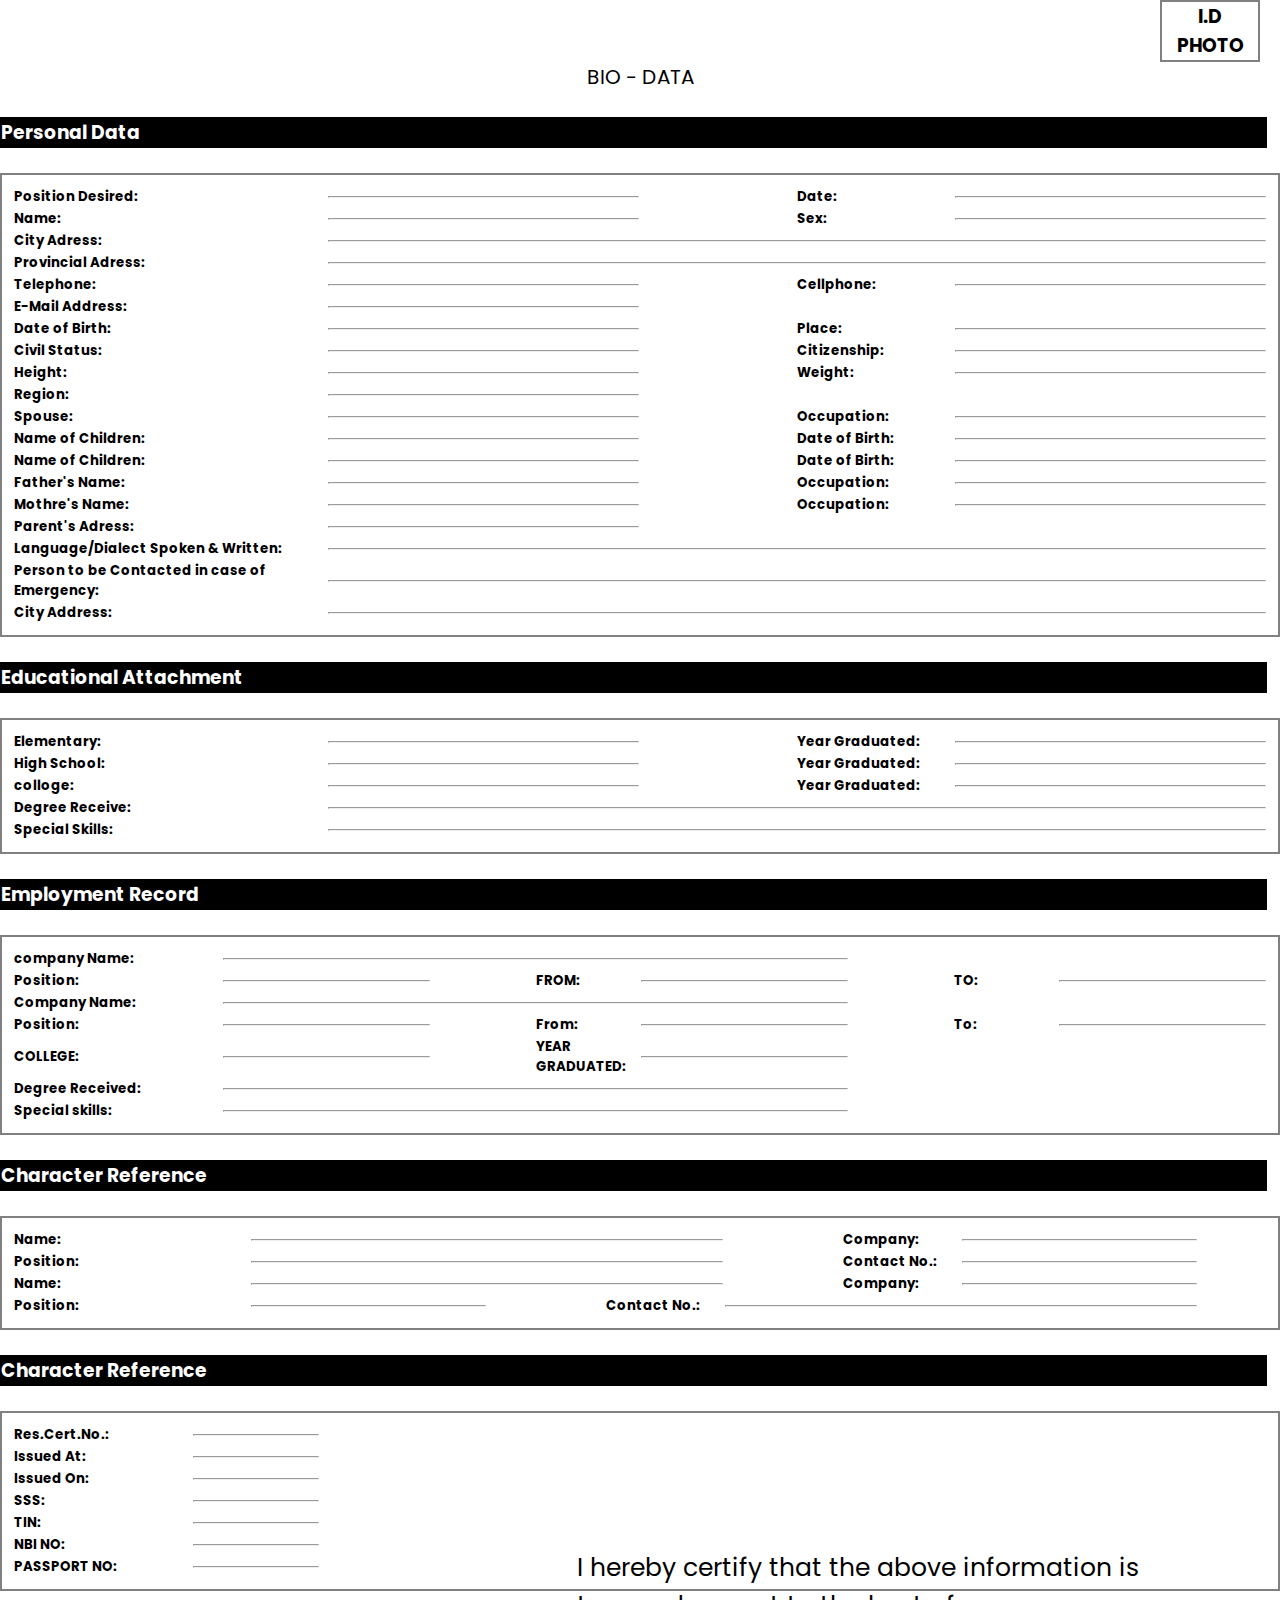
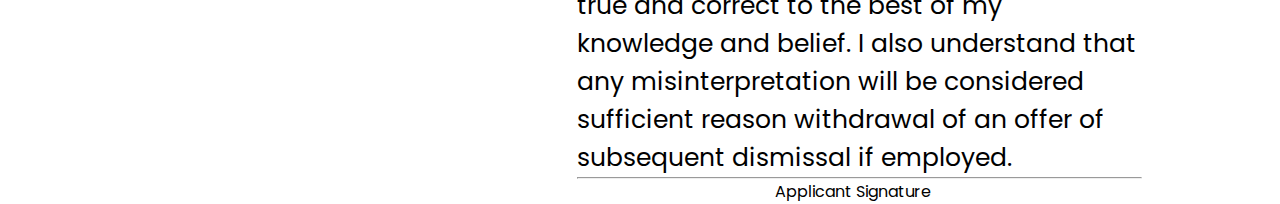
<file: Bahinting.html>
<!DOCTYPE html>

<html>

<head>
<title>Bio-Data</title>
<link rel="stylesheet" type="text/css" href="style.css"/>
</head>
<style>
	.header{
		font-size: 20px;
	}
	.border{
		border: 2px solid gray;padding:10px;
		margin: 0;
	}
	
td{
	width:8%;
	max-width: 100px;
}.td-left{
margin-left:50%;
}

	legend{
		background-color: black;
		color:white;
		padding:1px;
		width: 99%;
	}
</style>
<body>

	<div align="right">
	<div style="border:2px solid gray; width: 100px;margin-right: 20px;" ><h3 style="text-align: center;">I.D <BR>PHOTO</h3>
</div>
</div>
	<div align="center" class="header">BIO - DATA</div><br>

<form action="demo_form.asp" method="get">
		<legend ><h3>Personal Data</h3></legend><br>
	<div class="border">
			<table align="center">
				<tr>
					<td><h5>Position Desired:</h5></td>
					<td colspan="3"><hr></td>
					<td><h5 class="td-left">Date:</h5></td>
					<td colspan="2"><hr></td>
				</tr>	
			<tr>
					<td><h5>Name:</h5></td>
					<td colspan="3"><hr></td>
					<td><h5 class="td-left">Sex:</h5></td>
					<td colspan="2"><hr></td>
				</tr>	
				<tr>
					<td><h5>City Adress:</h5></td>
					<td colspan="6"><hr></td>
				</tr>
				<tr>
					<td><h5>Provincial Adress:</h5></td>
					<td colspan="6"><hr></td>
				</tr>
					<tr>
					<td><h5>Telephone:</h5></td>
					<td colspan="3"><hr></td>
					<td><h5 class="td-left">Cellphone:</h5></td>
					<td colspan="2"><hr></td>
				</tr>	
						<tr>
					<td><h5>E-Mail Address:</h5></td>
					<td colspan="3"><hr></td>
					<td></td>
					<td colspan="2"></td>
				</tr>	
					<tr>
					<td><h5>Date of Birth:</h5></td>
					<td colspan="3"><hr></td>
					<td><h5 class="td-left">Place:</h5></td>
					<td colspan="2"><hr></td>
				</tr>	
					<tr>
					<td><h5>Civil Status:</h5></td>
					<td colspan="3"><hr></td>
					<td><h5 class="td-left">Citizenship:</h5></td>
					<td colspan="2"><hr></td>
				</tr>	
					<tr>
					<td><h5>Height:</h5></td>
					<td colspan="3"><hr></td>
					<td><h5 class="td-left">Weight:</h5></td>
					<td colspan="2"><hr></td>
				</tr>	
					<tr>
					<td><h5>Region:</h5></td>
					<td colspan="3"><hr></td>
					<td></td>
					<td colspan="2"></td>
				</tr>	
					<tr>
					<td><h5>Spouse:</h5></td>
					<td colspan="3"><hr></td>
					<td><h5 class="td-left">Occupation:</h5></td>
					<td colspan="2"><hr></td>
				</tr>
				<tr>
					<td><h5>Name of Children:</h5></td>
					<td colspan="3"><hr></td>
					<td><h5 class="td-left">Date of Birth:</h5></td>
					<td colspan="2"><hr></td>
				</tr>		<tr>
					<td><h5>Name of Children:</h5></td>
					<td colspan="3"><hr></td>
					<td><h5 class="td-left">Date of Birth:</h5></td>
					<td colspan="2"><hr></td>
				</tr>
				<tr>
					<td><h5>Father's Name:</h5></td>
					<td colspan="3"><hr></td>
					<td><h5 class="td-left">Occupation:</h5></td>
					<td colspan="2"><hr></td>
				</tr>		<tr>
					<td><h5>Mothre's Name:</h5></td>
					<td colspan="3"><hr></td>
					<td><h5 class="td-left">Occupation:</h5></td>
					<td colspan="2"><hr></td>
				</tr>
			
				<tr>
					<td><h5>Parent's Adress:</h5></td>
					<td colspan="3"><hr></td>
					<td></td>
					<td colspan="2"></td>
				</tr>
			 <tr>
					<td><h5>Language/Dialect Spoken & Written:</h5></td>
					<td colspan="6"><hr></td>
				</tr>
				<tr>
					<td><h5>Person to be Contacted in case of Emergency:</h5></td>
					<td colspan="6"><hr></td>
				</tr>
				<tr>
					<td><h5>City Address:</h5></td>
					<td colspan="6"><hr></td>
				</tr>
				
				
				
			</table>
	</div>
	<br>
		<legend><h3>Educational Attachment</h3></legend><br>
	<div class="border">
			<table align="center">
					<tr>
					<td><h5>Elementary:</h5></td>
					<td colspan="3"><hr></td>
					<td ><h5 class="td-left">Year Graduated:</h5></td>
					<td colspan="2" ><hr></td>
				</tr>
					<tr>
					<td><h5>High School:</h5></td>
					<td colspan="3"><hr></td>
					<td><h5 class="td-left">Year Graduated:</h5></td>
					<td colspan="2"><hr></td>
				</tr>	<tr>
					<td><h5>colloge:</h5></td>
					<td colspan="3"><hr></td>
					<td><h5 class="td-left">Year Graduated:</h5></td>
					<td colspan="2"><hr></td>
				</tr>
				<tr>
					<td><h5>Degree Receive:</h5></td>
					<td colspan="6"><hr></td>
				</tr>
				<tr>
					<td><h5>Special Skills:</h5></td>
					<td colspan="6"><hr></td>
				</tr>
			</table>
	</div>
	<br>
		<legend><h3>Employment Record</h3></legend><br>
	<div class="border">
			<table align="center">
					<tr>
					<td><h5>company Name:</h5></td>
					<td colspan="6"><hr></td>
				</tr>
					<tr>
					<td><h5 >Position:</h5></td>
					<td colspan="3"><hr></td>
					<td><h5 class="td-left">FROM:</h5></td>
					<td colspan="3"><hr></td>
					<td><h5 class="td-left">TO:</h5></td>
					<td colspan="2"><hr></td>
				</tr>
					<tr>
					<td><h5>Company Name:</h5></td>
					<td colspan="6"><hr></td>
				</tr><tr>
					<td><h5 >Position:</h5></td>
					<td colspan="3"><hr></td>
					<td><h5 class="td-left">From:</h5></td>
					<td colspan="3"><hr></td>
					<td><h5 class="td-left">To:</h5></td>
					<td colspan="2"><hr></td>
				</tr>
					<tr>
					<td><h5>COLLEGE:</h5></td>
					<td colspan="3"><hr></td>
					<td><h5 class="td-left">YEAR GRADUATED:</h5></td>
					<td colspan="2"><hr></td>
				</tr>
				<tr>
					<td><h5>Degree Received:</h5></td>
					<td colspan="6"><hr></td>
				</tr>
				<tr>
					<td><h5>Special skills:</h5></td>
					<td colspan="6"><hr></td>
				</tr>
			</table>
	</div>
<br>
		<legend><h3>Character Reference</h3></legend><br>
	<div class="border">
			<table align="center">
			
					<tr>
					<td><h5>Name:</h5></td>
					<td colspan="2"><hr></td>
					<td><h5 class="td-left">Company:</h5></td>
					<td colspan="2"><hr></td>
				</tr>
					<tr>
					<td><h5>Position:</h5></td>
					<td colspan="2"><hr></td>
					<td><h5 class="td-left">Contact No.:</h5></td>
					<td colspan="2"><hr></td>
				</tr>
				<tr>
					<td><h5>Name:</h5></td>
					<td colspan="2"><hr></td>
					<td><h5 class="td-left">Company:</h5></td>
					<td colspan="2"><hr></td>
				</tr>
					<tr>
					<td><h5>Position:</h5></td>
					<td colspan=""><hr></td>
					<td><h5 class="td-left">Contact No.:</h5></td>
					<td colspan="2"><hr></td>
				</tr>




			</table>
	</div><br>
		<legend><h3>Character Reference</h3></legend><br>
		<div class="border">
			<table align="center">
					<tr>
					<td><h5>Res.Cert.No.:</h5></td>
					<td colspan="3"><hr></td>
					<td></td>
					<td colspan="2"></td>
				</tr> 
					<tr>
					<td><h5>Issued At:</h5></td>
					<td colspan="3"><hr></td>
					<td></td>
					<td colspan="2"></td>
				</tr> 
					<tr>
					<td><h5>Issued On:</h5></td>
				<td colspan="3"><hr></td>
					<td></td>
				</tr> 

					<tr>
					<td><h5>SSS:</h5></td>
			<td colspan="3"><hr></td>
					<td></td>
					<td colspan="2"></td>
				</tr> 
					<tr>
					<td><h5>TIN:</h5></td>
				<td colspan="3"><hr></td>
					<td></td>
				</tr> 
					<tr>
					<td><h5>NBI NO:</h5></td>
					<td colspan="3"><hr></td>
				
				</tr>	
					<tr>
					<td><h5>PASSPORT NO:</h5></td>
						<td colspan="3"><hr></td>
					<td  colspan="1"></td>
				</tr>
				<div style="float: right;width: 45%;margin-top:10%;margin-right: 10%;">
		<p style="font-size: 25px;">
I hereby certify that the above information is true and correct to the best of my knowledge and belief. I also understand that any misinterpretation will be considered sufficient reason withdrawal of an offer of subsequent dismissal if employed.</p><hr><span style="margin-left: 35%;">Applicant Signature</span>
				</div>




			</table>
	</div>





</form>

</body>

</html>
</file>
<file: style.css>
@import url('https://fonts.googleapis.com/css2?family=Poppins:wght@200;300;400;500;600;700&display=swap');
*{
  margin: 0;
  padding: 0;
  box-sizing: border-box;
  font-family: 'Poppins',sans-serif;
}
::selection{
  color: #000;
  background: #fff;
}





/* Navbar */
.navbar input[type="checkbox"],
.navbar .hamburger-lines{
    display: none;
}
.container{
    max-width: 1200px;
    width: 90%;
    margin: auto;
}
.navbar{
    box-shadow: 0px 5px 10px 0px #aaa;
    position: fixed;
    width: 100%;
    background: #fff;
    color: #000;
    opacity: 0.85;
    z-index: 100;
}
.navbar-container{
    display: flex;
    justify-content: space-between;
    height: 64px;
    align-items: center;
}
.menu-items{
    order: 2;
    display: flex;
}
.logo{
    order: 1;
    font-size: 2.3rem;
}

.menu-items li{
    list-style: none;
    margin-left: 1.5rem;
    font-size: 1.3rem;
}

.navbar a{
    color: #444;
    text-decoration: none;
    font-weight: 500;
    transition: color 0.3s ease-in-out;
}
.navbar a:hover{
    color: #117964;
}






/* Device responsive */
@media (max-width: 768px){
    .navbar{
        opacity: 0.95;
    }

    .navbar-container input[type="checkbox"],
    .navbar-container .hamburger-lines{
        display: block;
    }
    .navbar-container{
        display: block;
        position: relative;
        height: 64px;
    }
    .navbar-container input[type="checkbox"]{
        position: absolute;
        display: block;
        height: 32px;
        width: 30px;
        top: 20px;
        left: 20px;
        z-index: 5;
        opacity: 0;
        cursor: pointer;
    }
    .navbar-container .hamburger-lines{
        display: block;
        height: 28px;
        width: 35px;
        position: absolute;
        top: 20px;
        left: 20px;
        z-index: 2;
        display: flex;
        flex-direction: column;
        justify-content: space-between;
    }
    .navbar-container .hamburger-lines .line{
        display: block;
        height: 4px;
        width: 100%;
        border-radius: 10px;
        background: #333;
    }
    .navbar-container .hamburger-lines .line1{
        transform-origin: 0% 0%;
        transition: transform 0.3s ease-in-out;
    }

    .navbar-container .hamburger-lines .line2{
        transition: transform 0.2s ease-in-out;
    }

    .navbar-container .hamburger-lines .line3{
        transform-origin: 0% 100%;
        transition: transform 0.3s ease-in-out;
    }
    .navbar .menu-items{
        padding-top: 100px;
        background: #fff;
        height: 100vh;
        max-width: 300px;
        transform: translate(-150%);
        display: flex;
        flex-direction: column;
        margin-left: -40px;
        padding-left: 40px;
        transition: transform 0.5s ease-in-out;
        box-shadow:  5px 0px 10px 0px #aaa;
        overflow: scroll;
    }

    .navbar .menu-items li{
        margin-bottom: 1.8rem;
        font-size: 1.1rem;
        font-weight: 500;
    }

    .logo{
        position: absolute;
        top: 10px;
        right: 15px;
      font-size: 2.5rem;
    }

.navbar-container input[type="checkbox"]:checked ~ .menu-items{
        transform: translateX(0);
    }

    .navbar-container input[type="checkbox"]:checked ~ .hamburger-lines .line1{
        transform: rotate(45deg);
    }

    .navbar-container input[type="checkbox"]:checked ~ .hamburger-lines .line2{
        transform: scaleY(0);
    }

    .navbar-container input[type="checkbox"]:checked ~ .hamburger-lines .line3{
        transform: rotate(-45deg);
    }

}
@media (max-width: 500px){
    .navbar-container input[type="checkbox"]:checked ~ .logo{
        display: none;
    }
}






/* Style the images inside the grid */
.column {
  float: left;
  width: 25%;
  padding: 10px;
}
/* Style the images inside the grid */
.column img {
  opacity: 0.8; 
  cursor: pointer; 
}

.column img:hover {
  opacity: 1;
}

/* Clear floats after the columns */
.row:after {
  content: "";
  display: table;
  clear: both;
}

/* Expanding image text */
#imgtext {
  position: absolute;
  bottom: 15px;
  left: 15px;
  color: white;
  font-size: 20px;
}
#title{
    color:#e1b1aa;
}
.class-tohavetextcolor{
color:white;
}
#id-tohaveborderradiusandtohaveborder{
border-radius: 200px;
border:3px solid white;
width: 20%;
}
.img{
  background: url('background.jpg')no-repeat;
  width: 100%;
  height: 100vh;
  background-size:cover;
  background-position: center;
  position: relative;
}

.img::before{
  content: '';
  position: absolute;
  height: 100%;
  width: 100%;
  background:rgba(0, 0, 0, 0.4);
}

.center{
  position: absolute;
  top: 52%;
  left: 50%;
  transform: translate(-50%, -50%);
  width: 100%;
  padding: 0 20px;
  text-align: center;
}

.center .title{
  color: #fff;
  font-size: 55px;
  font-weight: 600;

}

.center .sub-title{
  color:#fff;
  font-size: 52px;
  font-weight: 600;
}

.center .btns{
  margin-top: 20px;

}

.center .btns button{
  height:55px;
  width: 170px;
  border-radius: 5px;
  border: none;
  margin: 0 10px;
  border: 2px solid #fff;
  font-size: 20px;
 font-weight: 500;
 padding: 0 10px;
 cursor: pointer;
 outline: none;
 transition: all 0.3s ease;

}

.center .btns button:first-child{
  color: #fff;
  background:none;

}

.btns button:first-child:hover{
  background: #fff;
  color: #000;
}

.center .btns button:last-child{
  background: #fff;
  color: #000;
}




.card {
  position: relative;
  margin: 150px auto;
  width: 100%;
  padding: 20px;
  box-shadow: 3px 10px 20px rgba(0, 0, 0, 0.2);
  border-radius: 3px;
  border: 0;
background: gray; 
}
  .circle {
    border-radius: 3px;
    width: 150px;
    height: 150px;
    background: black;
    position: absolute;
    right: 0px;
    top: 0;
    background-image: linear-gradient(to top, #fbc2eb 0%, #a6c1ee 100%);
    border-bottom-left-radius: 170px;
  }
  .content {
    margin-top: 25px;
    display: flex;
    flex-direction: column;
  }
  h1 {
    font-size: 34px;
    font-weight: bold;
    margin-bottom: 0;
  }
  h2 {
    font-size: 18px;
    letter-spacing: 0.5px;
    font-weight: 300;
  }
@import url('https://fonts.googleapis.com/css2?family=Poppins:wght@200;300;400;500;600;700&display=swap');
*{
  margin: 0;
  padding: 0;
  box-sizing: border-box;
  font-family: 'Poppins',sans-serif;
}
::selection{
  color: #000;
  background: #fff;
}





/* Navbar */
.navbar input[type="checkbox"],
.navbar .hamburger-lines{
    display: none;
}
.container{
    max-width: 1200px;
    width: 90%;
    margin: auto;
}
.navbar{
    box-shadow: 0px 5px 10px 0px #aaa;
    position: fixed;
    width: 100%;
    background: #fff;
    color: #000;
    opacity: 0.85;
    z-index: 100;
}
.navbar-container{
    display: flex;
    justify-content: space-between;
    height: 64px;
    align-items: center;
}
.menu-items{
    order: 2;
    display: flex;
}
.logo{
    order: 1;
    font-size: 2.3rem;
}

.menu-items li{
    list-style: none;
    margin-left: 1.5rem;
    font-size: 1.3rem;
}

.navbar a{
    color: #444;
    text-decoration: none;
    font-weight: 500;
    transition: color 0.3s ease-in-out;
}
.navbar a:hover{
    color: #117964;
}






/* Device responsive */
@media (max-width: 768px){
    .navbar{
        opacity: 0.95;
    }

    .navbar-container input[type="checkbox"],
    .navbar-container .hamburger-lines{
        display: block;
    }
    .navbar-container{
        display: block;
        position: relative;
        height: 64px;
    }
    .navbar-container input[type="checkbox"]{
        position: absolute;
        display: block;
        height: 32px;
        width: 30px;
        top: 20px;
        left: 20px;
        z-index: 5;
        opacity: 0;
        cursor: pointer;
    }
    .navbar-container .hamburger-lines{
        display: block;
        height: 28px;
        width: 35px;
        position: absolute;
        top: 20px;
        left: 20px;
        z-index: 2;
        display: flex;
        flex-direction: column;
        justify-content: space-between;
    }
    .navbar-container .hamburger-lines .line{
        display: block;
        height: 4px;
        width: 100%;
        border-radius: 10px;
        background: #333;
    }
    .navbar-container .hamburger-lines .line1{
        transform-origin: 0% 0%;
        transition: transform 0.3s ease-in-out;
    }

    .navbar-container .hamburger-lines .line2{
        transition: transform 0.2s ease-in-out;
    }

    .navbar-container .hamburger-lines .line3{
        transform-origin: 0% 100%;
        transition: transform 0.3s ease-in-out;
    }
    .navbar .menu-items{
        padding-top: 100px;
        background: #fff;
        height: 100vh;
        max-width: 300px;
        transform: translate(-150%);
        display: flex;
        flex-direction: column;
        margin-left: -40px;
        padding-left: 40px;
        transition: transform 0.5s ease-in-out;
        box-shadow:  5px 0px 10px 0px #aaa;
        overflow: scroll;
    }

    .navbar .menu-items li{
        margin-bottom: 1.8rem;
        font-size: 1.1rem;
        font-weight: 500;
    }

    .logo{
        position: absolute;
        top: 10px;
        right: 15px;
      font-size: 2.5rem;
    }

.navbar-container input[type="checkbox"]:checked ~ .menu-items{
        transform: translateX(0);
    }

    .navbar-container input[type="checkbox"]:checked ~ .hamburger-lines .line1{
        transform: rotate(45deg);
    }

    .navbar-container input[type="checkbox"]:checked ~ .hamburger-lines .line2{
        transform: scaleY(0);
    }

    .navbar-container input[type="checkbox"]:checked ~ .hamburger-lines .line3{
        transform: rotate(-45deg);
    }

}
@media (max-width: 500px){
    .navbar-container input[type="checkbox"]:checked ~ .logo{
        display: none;
    }
}






/* Style the images inside the grid */
.column {
  float: left;
  width: 25%;
  padding: 10px;
}
/* Style the images inside the grid */
.column img {
  opacity: 0.8; 
  cursor: pointer; 
}

.column img:hover {
  opacity: 1;
}

/* Clear floats after the columns */
.row:after {
  content: "";
  display: table;
  clear: both;
}

/* Expanding image text */
#imgtext {
  position: absolute;
  bottom: 15px;
  left: 15px;
  color: white;
  font-size: 20px;
}
#title{
    color:#e1b1aa;
}
.class-tohavetextcolor{
color:white;
}
#id-tohaveborderradiusandtohaveborder{
border-radius: 200px;
border:3px solid white;
width: 20%;
}
.img{
  background: url('../img/background.jpg')no-repeat;
  width: 100%;
  height: 100vh;
  background-size:cover;
  background-position: center;
  position: relative;
}

.img::before{
  content: '';
  position: absolute;
  height: 100%;
  width: 100%;
  background:rgba(0, 0, 0, 0.4);
}

.center{
  position: absolute;
  top: 52%;
  left: 50%;
  transform: translate(-50%, -50%);
  width: 100%;
  padding: 0 20px;
  text-align: center;
}

.center .title{
  color: #fff;
  font-size: 55px;
  font-weight: 600;

}

.center .sub-title{
  color:#fff;
  font-size: 52px;
  font-weight: 600;
}

.center .btns{
  margin-top: 20px;

}

.center .btns button{
  height:55px;
  width: 170px;
  border-radius: 5px;
  border: none;
  margin: 0 10px;
  border: 2px solid #fff;
  font-size: 20px;
 font-weight: 500;
 padding: 0 10px;
 cursor: pointer;
 outline: none;
 transition: all 0.3s ease;

}

.center .btns button:first-child{
  color: #fff;
  background:none;

}

.btns button:first-child:hover{
  background: #fff;
  color: #000;
}

.center .btns button:last-child{
  background: #fff;
  color: #000;
}




.card {
  position: relative;
  margin: 150px auto;
  width: 100%;
  padding: 20px;
  box-shadow: 3px 10px 20px rgba(0, 0, 0, 0.2);
  border-radius: 3px;
  border: 0;
background: gray; 
}
  .circle {
    border-radius: 3px;
    width: 150px;
    height: 150px;
    background: black;
    position: absolute;
    right: 0px;
    top: 0;
    background-image: linear-gradient(to top, #fbc2eb 0%, #a6c1ee 100%);
    border-bottom-left-radius: 170px;
  }
  .content {
    margin-top: 25px;
    display: flex;
    flex-direction: column;
  }
  h1 {
    font-size: 34px;
    font-weight: bold;
    margin-bottom: 0;
  }
  h2 {
    font-size: 18px;
    letter-spacing: 0.5px;
    font-weight: 300;
  }
</file>
